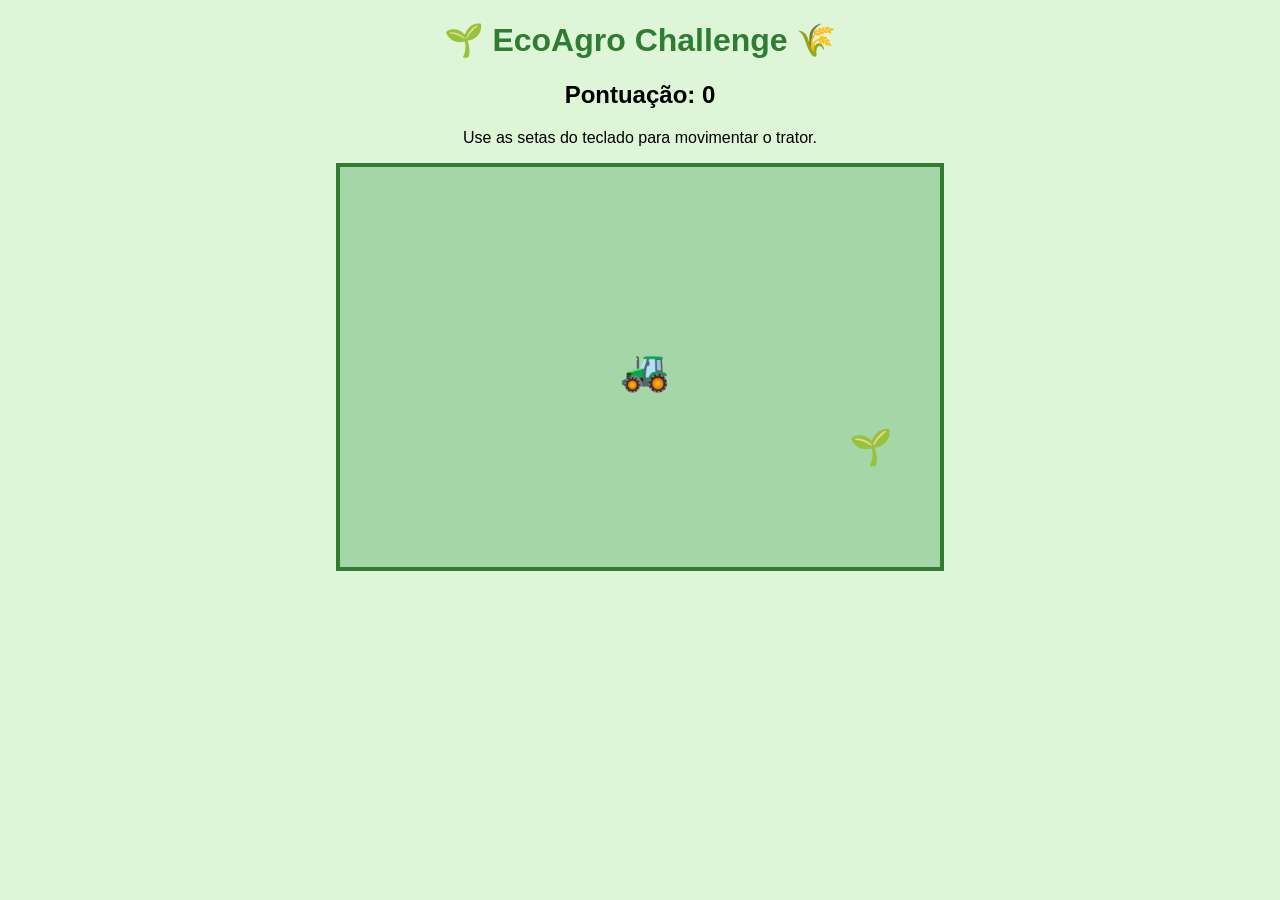
<file: index.html>
<!DOCTYPE html>
<html lang="pt-BR">
<head>
    <meta charset="UTF-8">
    <meta name="viewport" content="width=device-width, initial-scale=1.0">
    <title>EcoAgro Challenge</title>
    <link rel="stylesheet" href="style.css">
</head>
<body>

    <h1>🌱 EcoAgro Challenge 🌾</h1>

    <div class="info">
        <h2>Pontuação: <span id="score">0</span></h2>
        <p>Use as setas do teclado para movimentar o trator.</p>
    </div>

    <div id="gameArea">
        <div id="player">🚜</div>
        <div id="item"></div>
    </div>

    <div id="message"></div>

    <script src="script.js"></script>

</body>
</html>
</file>
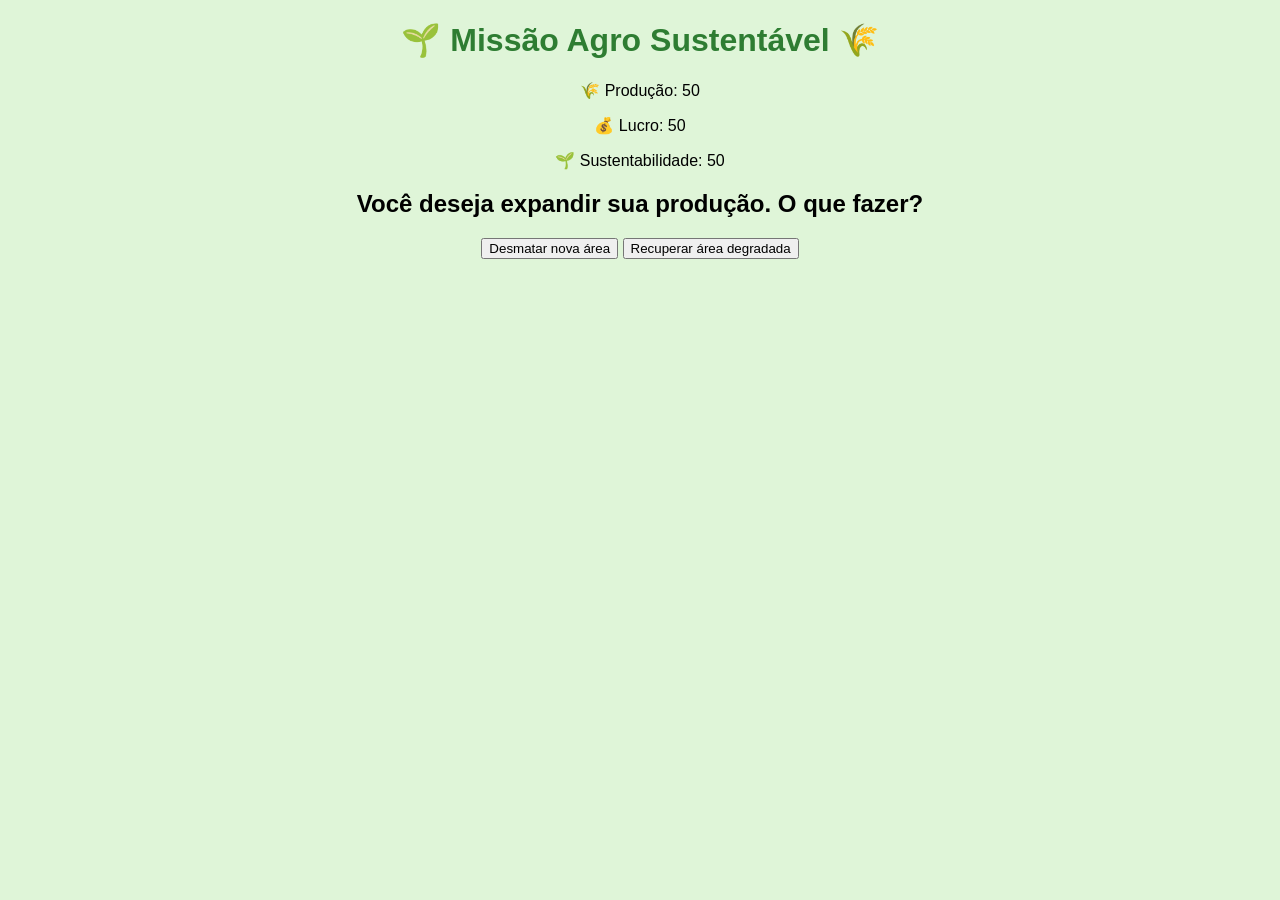
<file: imdex.html>
<!DOCTYPE html>
<html lang="pt-br">
<head>
    <meta charset="UTF-8">
    <title>Missão Agro Sustentável</title>
    <link rel="stylesheet" href="style.css">
</head>
<body>

    <h1>🌱 Missão Agro Sustentável 🌾</h1>

    <div class="status">
        <p>🌾 Produção: <span id="producao">50</span></p>
        <p>💰 Lucro: <span id="lucro">50</span></p>
        <p>🌱 Sustentabilidade: <span id="sustentabilidade">50</span></p>
    </div>

    <div class="cenario">
        <h2 id="pergunta">Você deseja expandir sua produção. O que fazer?</h2>

        <button onclick="escolha(1)">Desmatar nova área</button>
        <button onclick="escolha(2)">Recuperar área degradada</button>
    </div>

    <p id="resultado"></p>

    <script src="script.js"></script>
</body>
</html>
</file>
<file: style.css>
body{
    font-family: Arial, sans-serif;
    text-align: center;
    background: #dff5d8;
}

h1{
    color: #2e7d32;
}

#gameArea{
    width: 600px;
    height: 400px;
    border: 4px solid #2e7d32;
    margin: auto;
    position: relative;
    background: #a5d6a7;
    overflow: hidden;
}

#player{
    position: absolute;
    font-size: 40px;
    left: 280px;
    top: 180px;
}

#item{
    position: absolute;
    font-size: 35px;
}

#message{
    margin-top: 20px;
    font-size: 24px;
    font-weight: bold;
}
</file>
